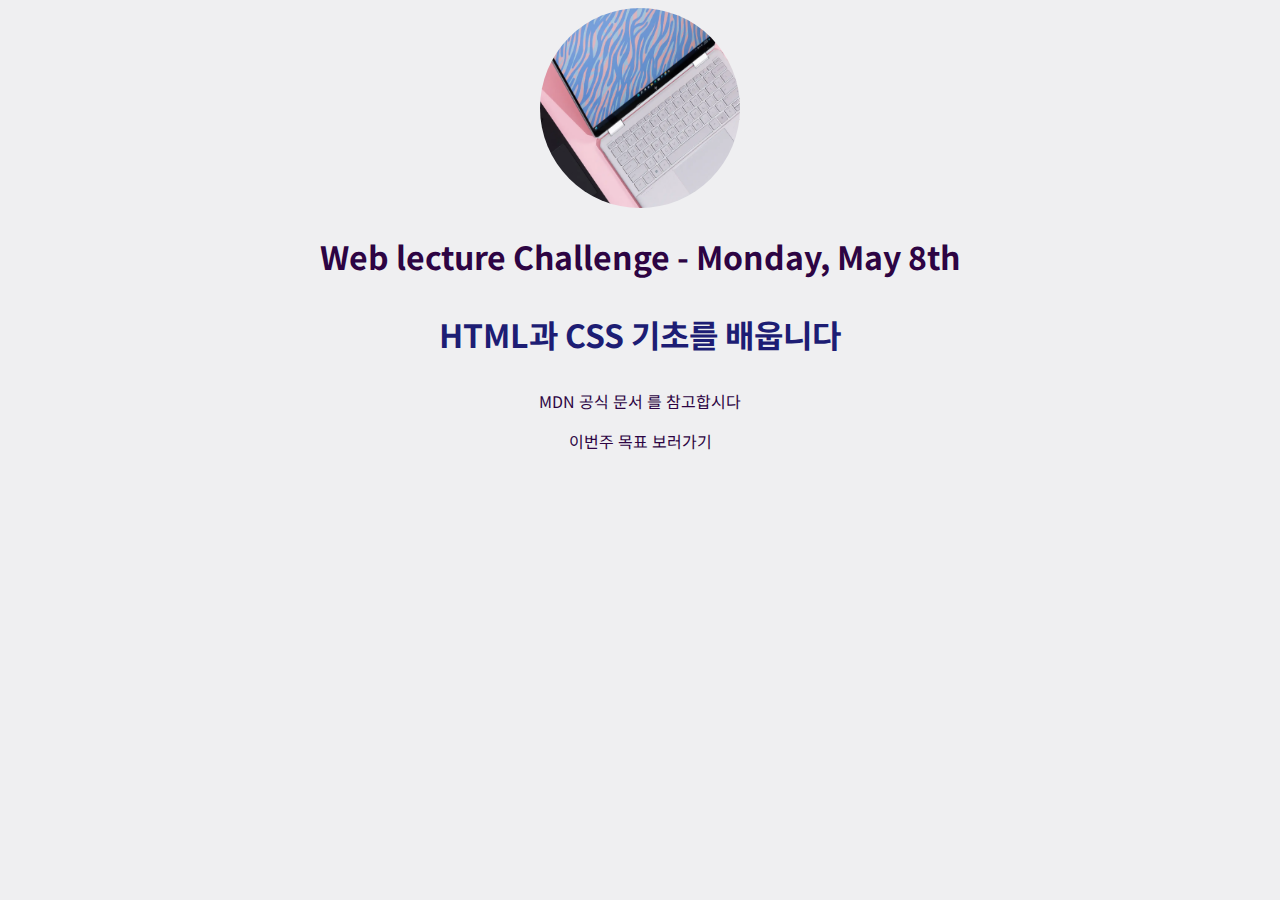
<file: index.html>
<!DOCTYPE html>
<html>
  <head>
    <link rel="preconnect" href="https://fonts.googleapis.com" />
    <link rel="preconnect" href="https://fonts.gstatic.com" crossorigin />
    <link
      href="https://fonts.googleapis.com/css2?family=Noto+Sans+KR:wght@400;700&display=swap"
      rel="stylesheet"
    />
    <link rel="stylesheet" href="./style/global.css" />
    <link href="./style/style.css" rel="stylesheet" />
    <title>Daily Challenge</title>
  </head>

  <body>
    <img src="./resource/computer-icon.PNG" alt="computer icon" />
    <h1>Web lecture Challenge - Monday, May 8th</h1>
    <p id="today-goal">HTML과 CSS 기초를 배웁니다</p>
    <p>
      <a href="https://developer.mozilla.org/ko/docs/Web/HTML" target="_blank"
        >MDN 공식 문서</a
      >
      를 참고합시다
    </p>
    <p><a href="weekly.html">이번주 목표</a> 보러가기</p>
  </body>
</html>
</file>
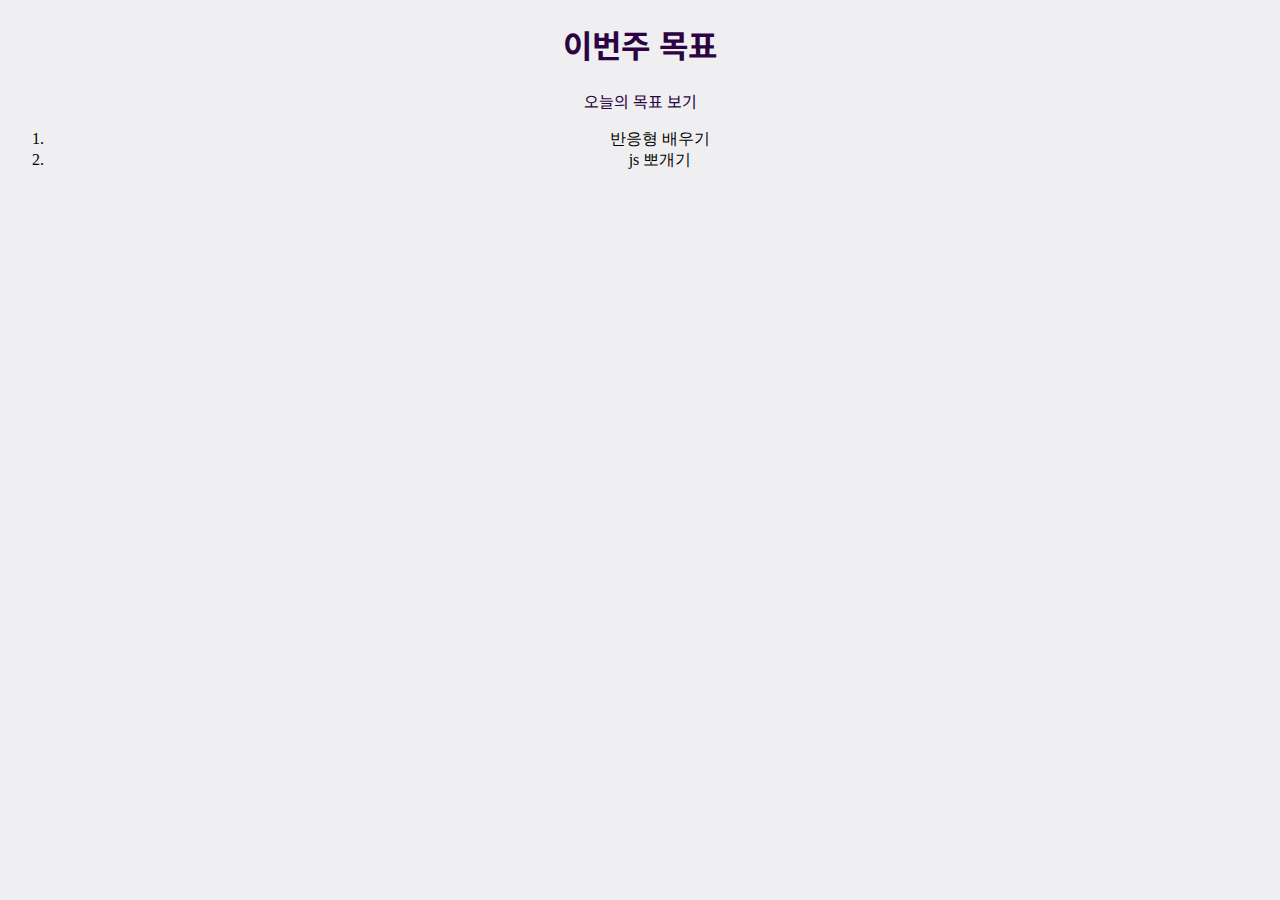
<file: weekly.html>
<!DOCTYPE html>
<html lang="ko">
  <head>
    <meta charset="UTF-8" />
    <link rel="preconnect" href="https://fonts.googleapis.com" />
    <link rel="preconnect" href="https://fonts.gstatic.com" crossorigin />
    <link
      href="https://fonts.googleapis.com/css2?family=Noto+Sans+KR:wght@400;700&display=swap"
      rel="stylesheet"
    />
    <link rel="stylesheet" href="./style/global.css" />
    <link rel="stylesheet" href="./style/weekly.css" />
    <title>Weekly Challenge</title>
  </head>

  <body>
    <header>
      <h1>이번주 목표</h1>
      <a href="index.html">오늘의 목표 보기</a>
    </header>
    <main>
      <ol>
        <li>반응형 배우기</li>
        <li>js 뽀개기</li>
      </ol>
    </main>
  </body>
</html>
</file>
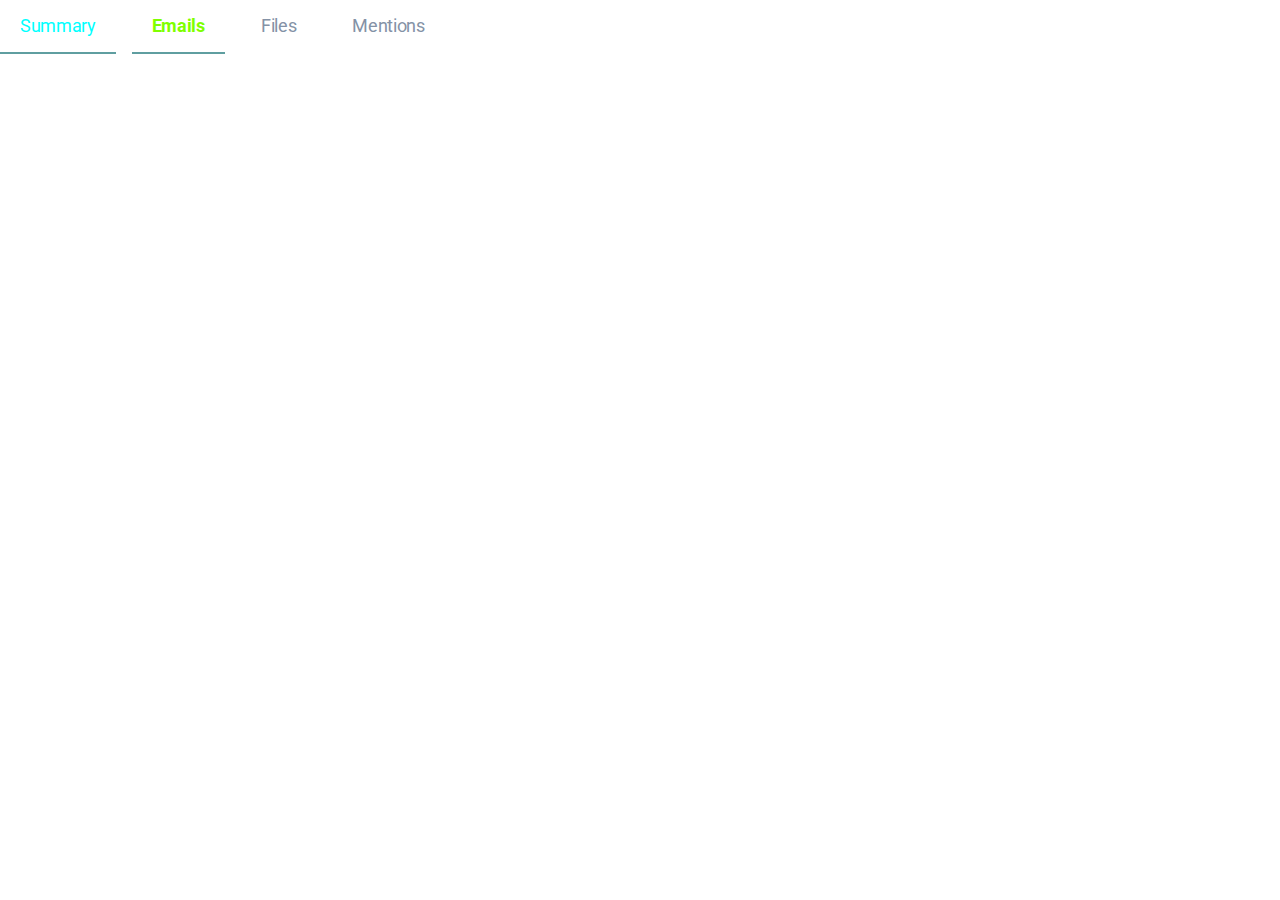
<file: float_p1/float_p1.html>
<!DOCTYPE html>
<html lang="en">

<head>
    <meta charset="UTF-8" />
    <meta name="viewport" content="width=device-width, initial-scale=1.0" />
    <title>Float 1</title>
    <link href="https://fonts.googleapis.com/css?family=Roboto:400,500&display=swap" rel="stylesheet" />
    <link rel="stylesheet" href="./float_p1.css" />
</head>

<body>
    <ul>
        <li>

            <a href="#" class="hy">Summary</a>
        </li>
        <li class="active">
            <a href="#" class="hy">Emails</a>
        </li>
        <li>
            <a href="#" class="hy">Files</a>
        </li>
        <li>
            <a href="#" class="hy">Mentions</a>
        </li>
    </ul>
</body>

</html>
</file>
<file: style/global.css>
body {
  text-align: center;
  background-color: rgb(239, 239, 241);
}

h1,
p {
  font-family: "Noto Sans KR", sans-serif;
  color: rgb(45, 4, 67);
}

a {
  font-family: "Noto Sans KR", sans-serif;
  color: rgb(45, 4, 67);
  text-decoration: none;
}
</file>
<file: style/style.css>
img {
  width: 200px;
  height: 200px;
  border-radius: 50%;
}
_ a:hover {
  text-decoration: underline;
}

#today-goal {
  color: rgb(29, 29, 116);
  font-size: 32px;
  font-weight: 700;
}
</file>
<file: style/weekly.css>
/* 
    CSS 과제 (weekly.css 파일 생성)
    [V]1. 폰트 : 노토산스 ko (외부 웹폰트)
    [V]2. 여러분의목표들<p> 배경색 넣기, 테두리 적당히 둥글게 깎기
    [V]3. 글자색 부여하기 (전부 동일)
    [V]4. 요소 전부 중앙 정렬
    [V]5. a 태그에 마우스 올리면 배경색 넣기
*/

p {
  background-color: rgb(145, 110, 164);
  border-radius: 3px;
}

a:hover {
  background-color: rgb(204, 184, 215);
}
</file>
<file: float_p1/float_p1.css>
* {
  box-sizing: border-box;
  margin: 0;
}

body {
  font-family: "Roboto", sans-serif;
  letter-spacing: -0.02em;
}

a {
  font-size: 18px;
  line-height: 20px;
  color: #8492a6;
  text-decoration: none;
}

.hy:hover {
  border-bottom: 2px solid cadetblue;
  -webkit-text-fill-color: aqua;
}
ul {
  list-style-type: none;
  padding-left: 0;
}

/* ul { 
  list-style-type: none;
  padding-left: 0;
  1. overflow: hidden; 
}*/

ul::after {
  content: "";
  clear: left;
  display: block;
}

li {
  float: left;
  margin-right: 16px;
}

li {
  margin-right: 16px;
}

a {
  padding: 16px 20px;
  display: block;
}

.active {
  border-bottom: 2px solid cadetblue;
}

.active a {
  font-weight: bold;
  color: #7fff00;
}
</file>
